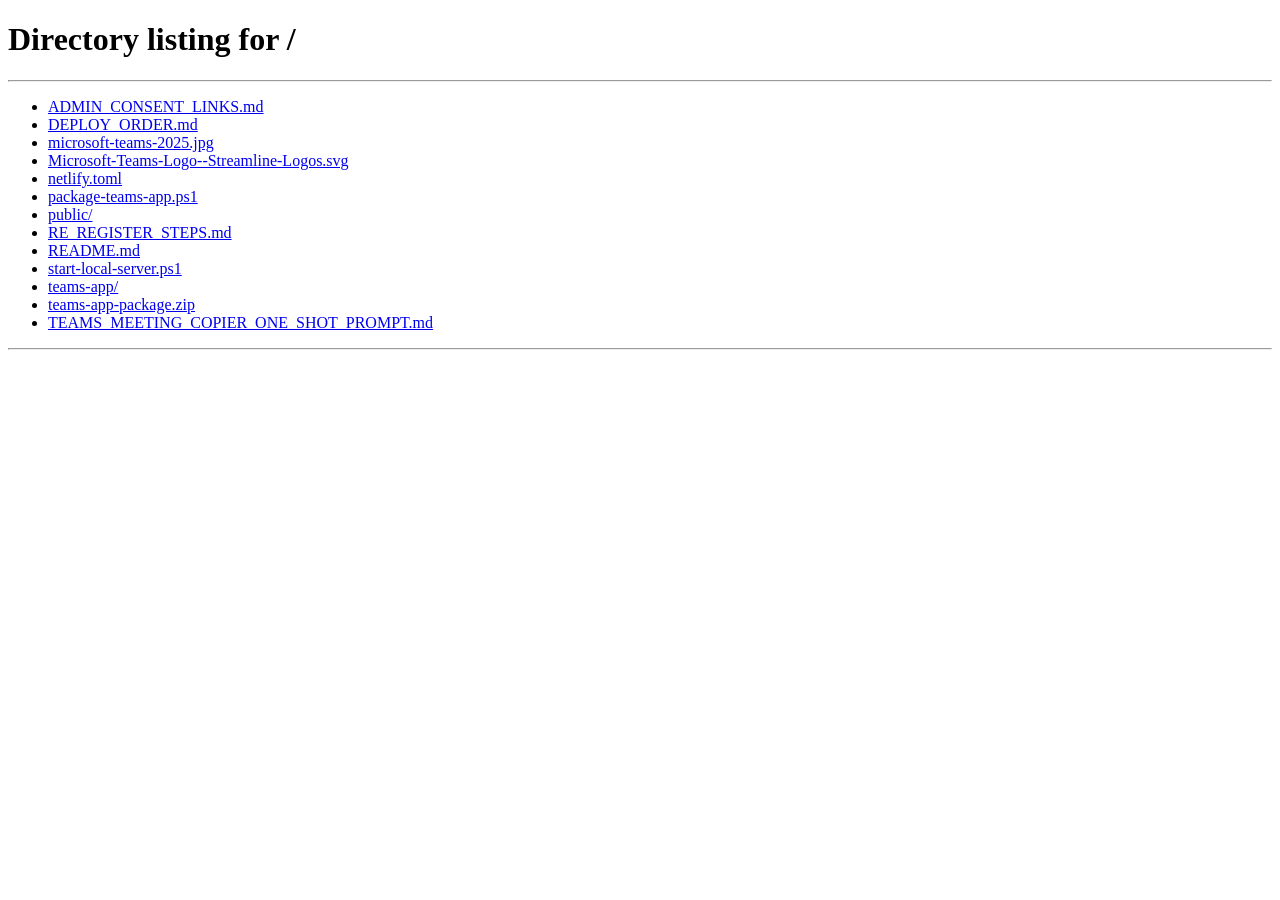
<file: public/reset.html>
<!doctype html>
<html lang="ko">
  <head>
    <meta charset="UTF-8" />
    <meta name="viewport" content="width=device-width, initial-scale=1.0" />
    <title>Login reset</title>
  </head>
  <body>
    <p>로그인 상태를 초기화하는 중입니다.</p>
    <script>
      async function resetSiteState() {
        localStorage.clear();
        sessionStorage.clear();

        if (window.caches) {
          const keys = await caches.keys();
          await Promise.all(keys.map((key) => caches.delete(key)));
        }

        if (navigator.serviceWorker) {
          const registrations = await navigator.serviceWorker.getRegistrations();
          await Promise.all(registrations.map((registration) => registration.unregister()));
        }

        window.location.replace("/");
      }

      resetSiteState().catch((error) => {
        document.body.innerHTML = `<p>초기화 중 오류가 발생했습니다: ${error.message}</p>`;
      });
    </script>
  </body>
</html>
</file>
